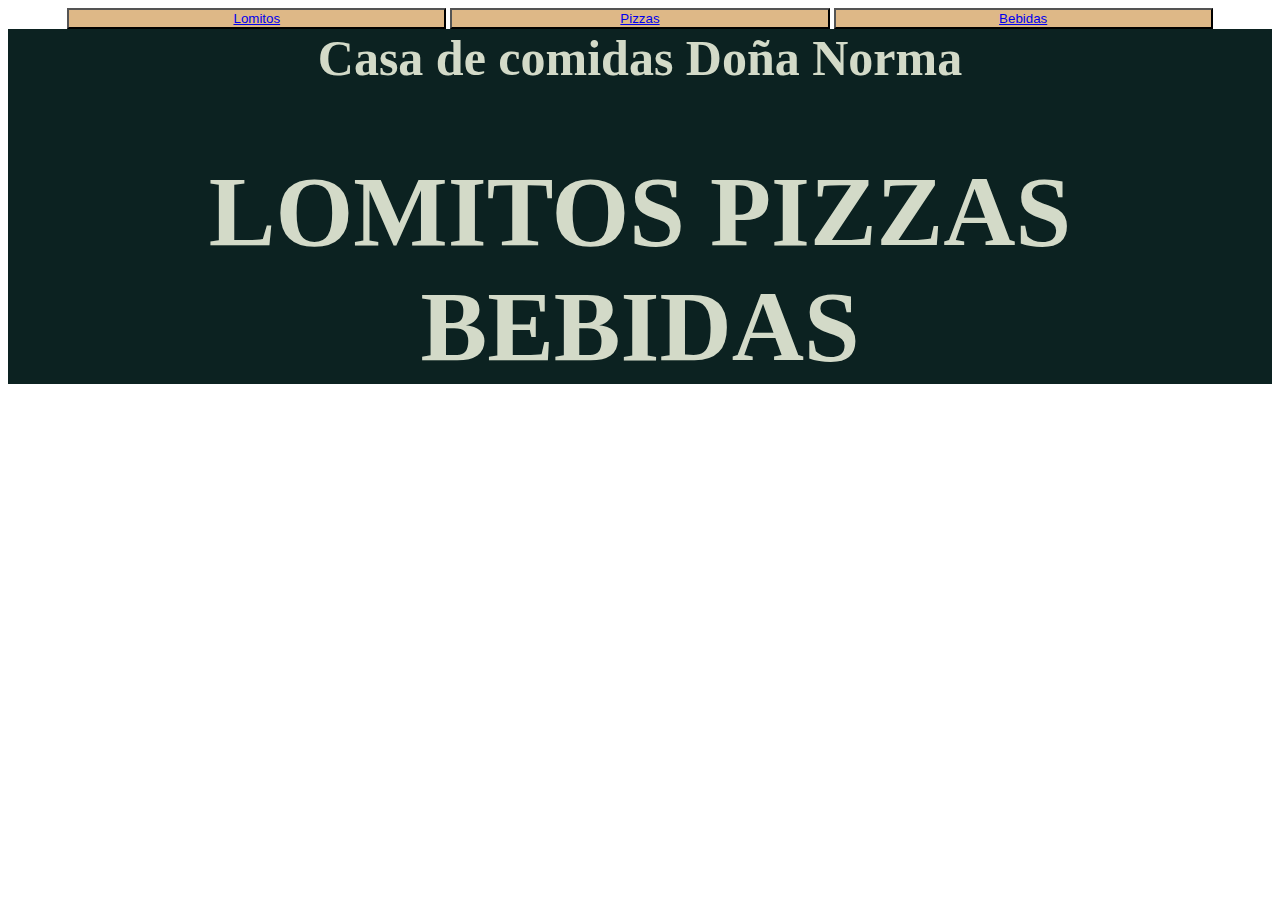
<file: pages/index.html>
<!DOCTYPE html>
<html lang="en">
<head>
    <meta charset="UTF-8">
    <meta http-equiv="X-UA-Compatible" content="IE=edge">
    <meta name="viewport" content="width=device-width, initial-scale=1.0">
    <title>Ventas de bebidas</title>
    <link rel="stylesheet" href="../assets/styles/estilos.css">

</head>
<center>
<body>
    <button  class="boton"><a href="index1.html">Lomitos</a></button>
    <button  class="boton"><a href="index2.html">Pizzas</a></button>
    <button  class="boton"><a href="index3.html">Bebidas</a></button>
    <nav class="colorletra fondo vista" >
   <h1 class="colorletra">Casa de comidas Doña Norma</h1>
   <h1>LOMITOS    PIZZAS   BEBIDAS </h1> 


  
    </nav>
</center>
</body>
</html>
 <!-- <button onclick="location.href='file:///C:/Users/AndresCPU/Desktop/ASS/index.html'" class="boton">volver</button> -->
</file>
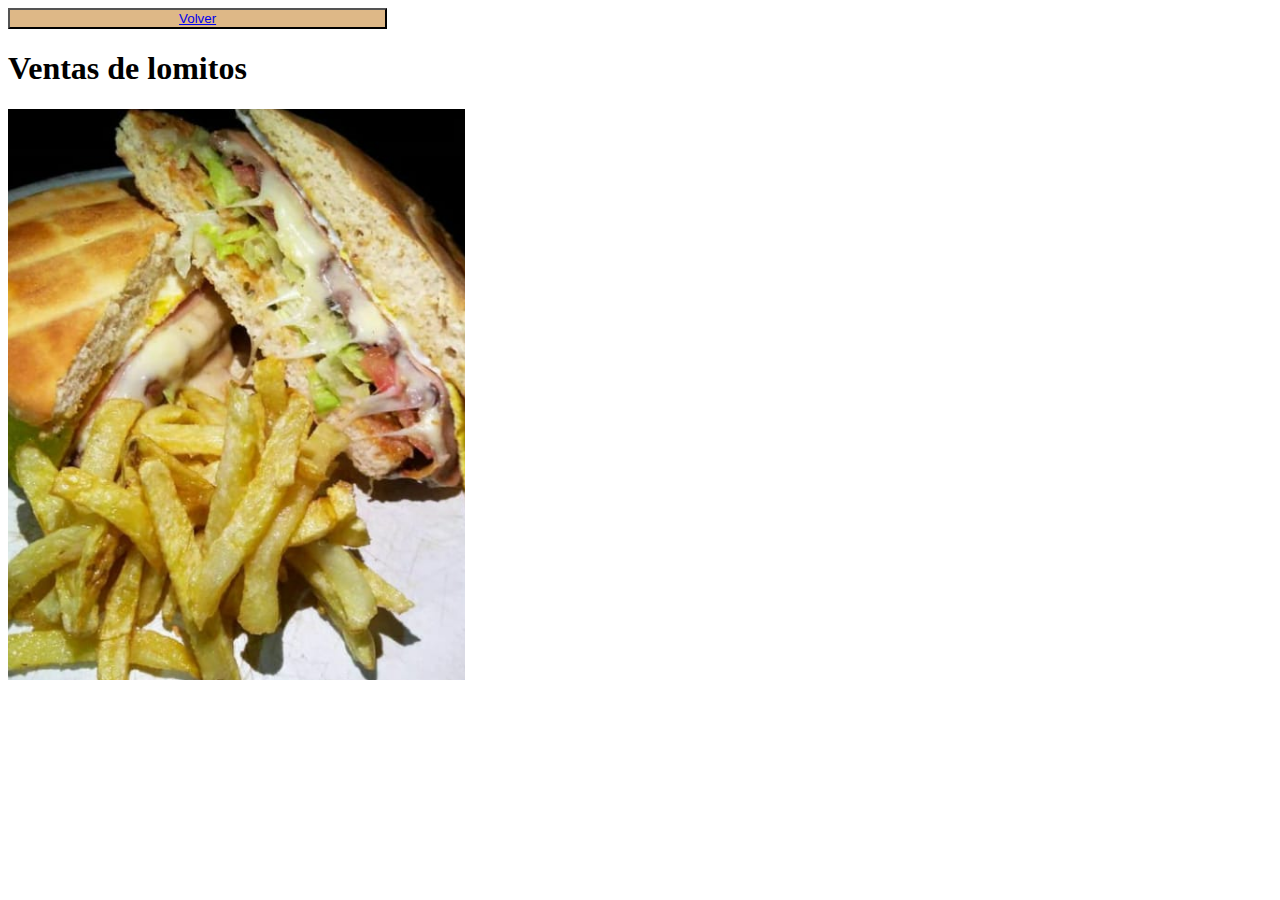
<file: pages/index1.html>
<!DOCTYPE html>
<html lang="en">
<head>
    <meta charset="UTF-8">
    <meta http-equiv="X-UA-Compatible" content="IE=edge">
    <meta name="viewport" content="width=device-width, initial-scale=1.0">
    <title>Document</title>
    <link rel="stylesheet" href="../assets/styles/estilos.css">
</head>
<body>
    <nav>
        <button class="boton"><a href="index.html">Volver</a></button>
       
        <h1>Ventas de lomitos</h1>
<!-- 
        <img src="descarga1.jpg" alt="imagen de cerveza"> -->
        <img src="../assets/images/lomito.png" alt="imagen de cerveza">
     

    </nav>

</body>
</html>
</file>
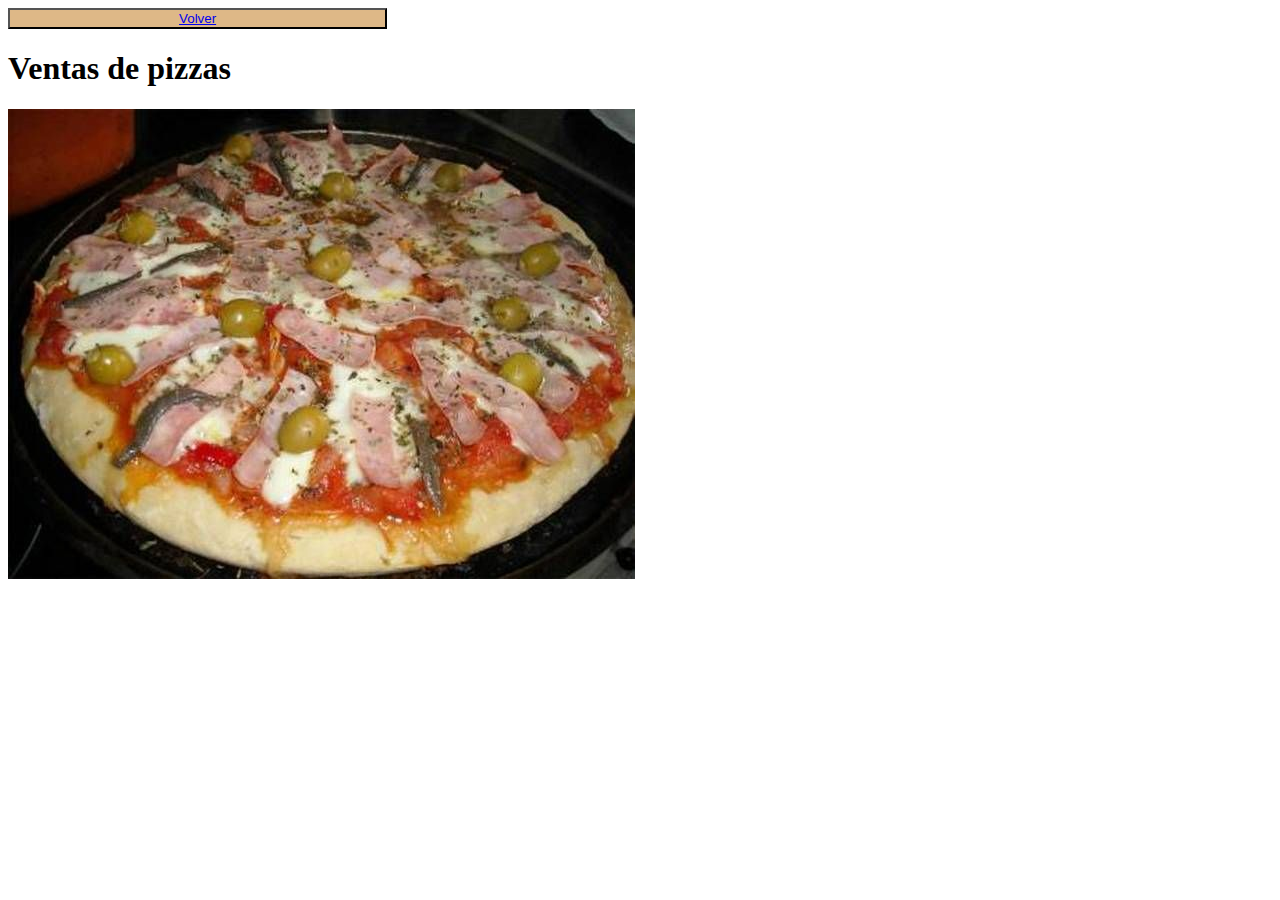
<file: pages/index2.html>
<!DOCTYPE html>
<html lang="en">
<head>
    <meta charset="UTF-8">
    <meta http-equiv="X-UA-Compatible" content="IE=edge">
    <meta name="viewport" content="width=device-width, initial-scale=1.0">
    <title>Document</title>
    <link rel="stylesheet" href="../assets/styles/estilos.css">
</head>
<body>
    <nav>
        <button class="boton"><a href="index.html">Volver</a></button>
        <h1>Ventas de pizzas</h1>

        <img src="../assets/images/descarga2.jpg" alt="imagen de cerveza">
     

    </nav>

</body>
</html>
</file>
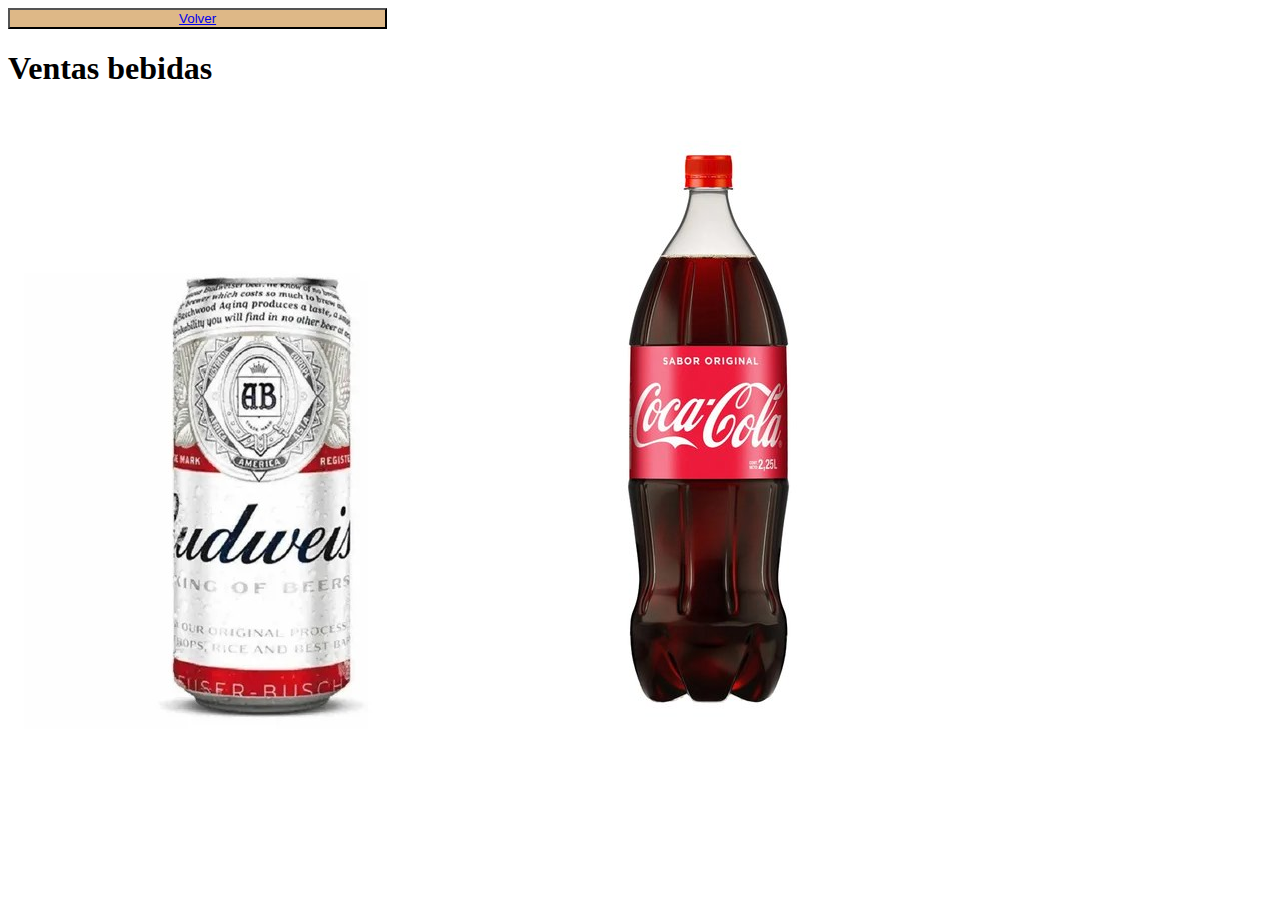
<file: pages/index3.html>
<!DOCTYPE html>
<html lang="en">
<head>
    <meta charset="UTF-8">
    <meta http-equiv="X-UA-Compatible" content="IE=edge">
    <meta name="viewport" content="width=device-width, initial-scale=1.0">
    <title>Document</title>
    <link rel="stylesheet" href="../assets/styles/estilos.css">
</head>
<body>
    <nav>
       
        <button class="boton"><a href="index.html">Volver</a></button>
        <h1>Ventas bebidas</h1>

        <img src="../assets/images/budweiser.jpg" alt="">
        <img src="../assets/images/coca.jpg" alt="">
     

    </nav>

</body>
</html>
</file>
<file: assets/styles/estilos.css>
.colorletra{

color: rgb(211, 218, 200);
font-size: 50px;
display: inline;
}
.fondo{
    background-color: rgb(12, 34, 33);
    padding: 20;
    width: 100%;
    
}
.vista{

    display: block;
    
}
.boton{
    
    color: rgb(16, 83, 83);
    width: 30%;
    background-color: burlywood;
    display: inline ;
}
/* img{
    width:300px;
    height:400px;
   }  */
</file>
